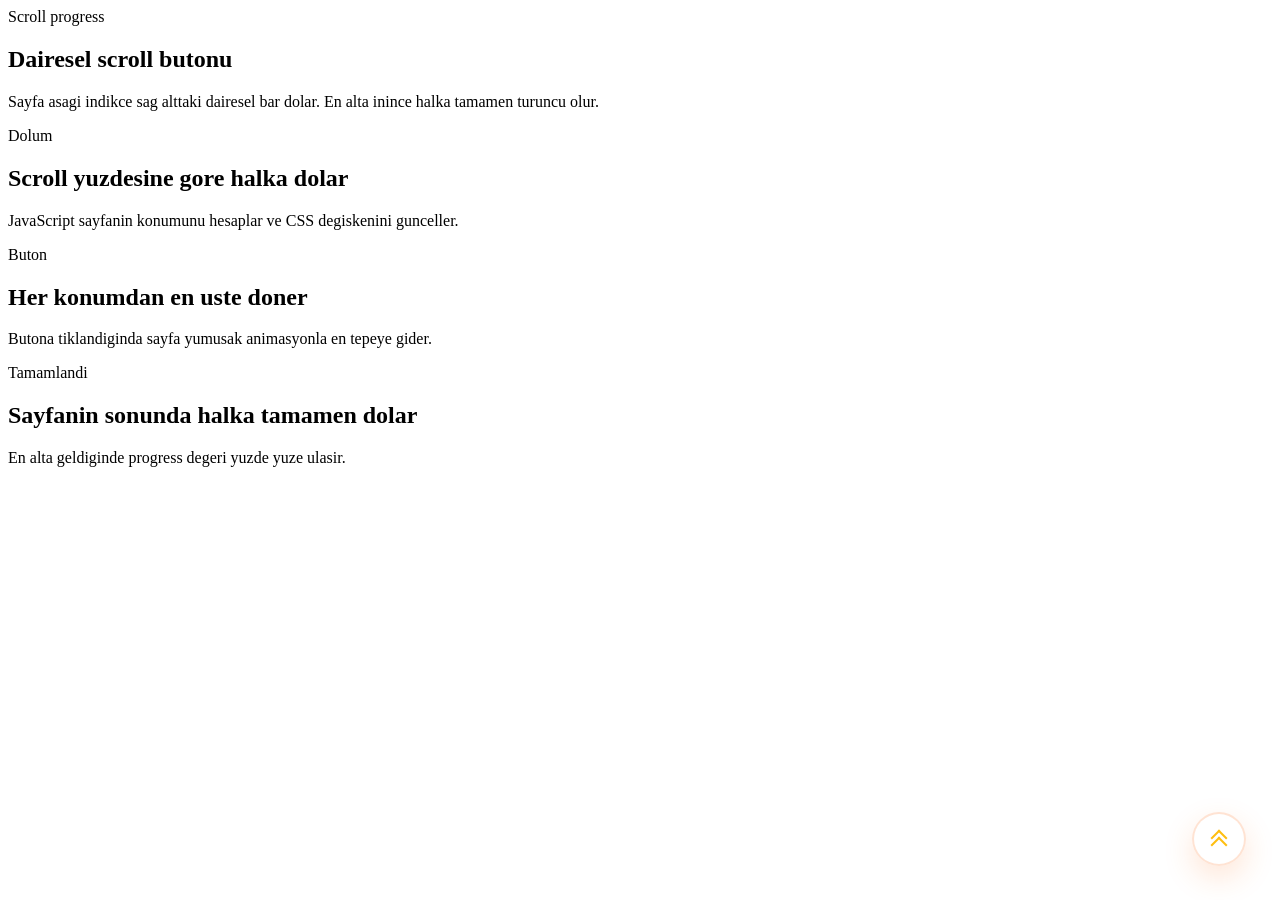
<file: dairesel_scroll_bar/index.html>
<!DOCTYPE html>
<html lang="tr">
<head>
    <meta charset="UTF-8">
    <meta name="viewport" content="width=device-width, initial-scale=1.0">
    <title>Dairesel Scroll Bar</title>
    <link rel="stylesheet" href="style.css">
</head>
<body>
    <button class="scroll-progress-button" id="scrollTopButton" type="button" aria-label="Sayfanin en ustune git">
        <span class="scroll-progress-button__icon" aria-hidden="true"></span>
    </button>

    <main class="page">
        <section class="section section--hero">
            <div class="section__inner">
                <span class="eyebrow">Scroll progress</span>
                <h1>Dairesel scroll butonu</h1>
                <p>Sayfa asagi indikce sag alttaki dairesel bar dolar. En alta inince halka tamamen turuncu olur.</p>
            </div>
        </section>

        <section class="section section--white">
            <div class="section__inner">
                <span class="eyebrow">Dolum</span>
                <h2>Scroll yuzdesine gore halka dolar</h2>
                <p>JavaScript sayfanin konumunu hesaplar ve CSS degiskenini gunceller.</p>
            </div>
        </section>

        <section class="section section--soft">
            <div class="section__inner">
                <span class="eyebrow">Buton</span>
                <h2>Her konumdan en uste doner</h2>
                <p>Butona tiklandiginda sayfa yumusak animasyonla en tepeye gider.</p>
            </div>
        </section>

        <section class="section section--white">
            <div class="section__inner">
                <span class="eyebrow">Tamamlandi</span>
                <h2>Sayfanin sonunda halka tamamen dolar</h2>
                <p>En alta geldiginde progress degeri yuzde yuze ulasir.</p>
            </div>
        </section>
    </main>

    <script src="script.js"></script>
</body>
</html>
</file>
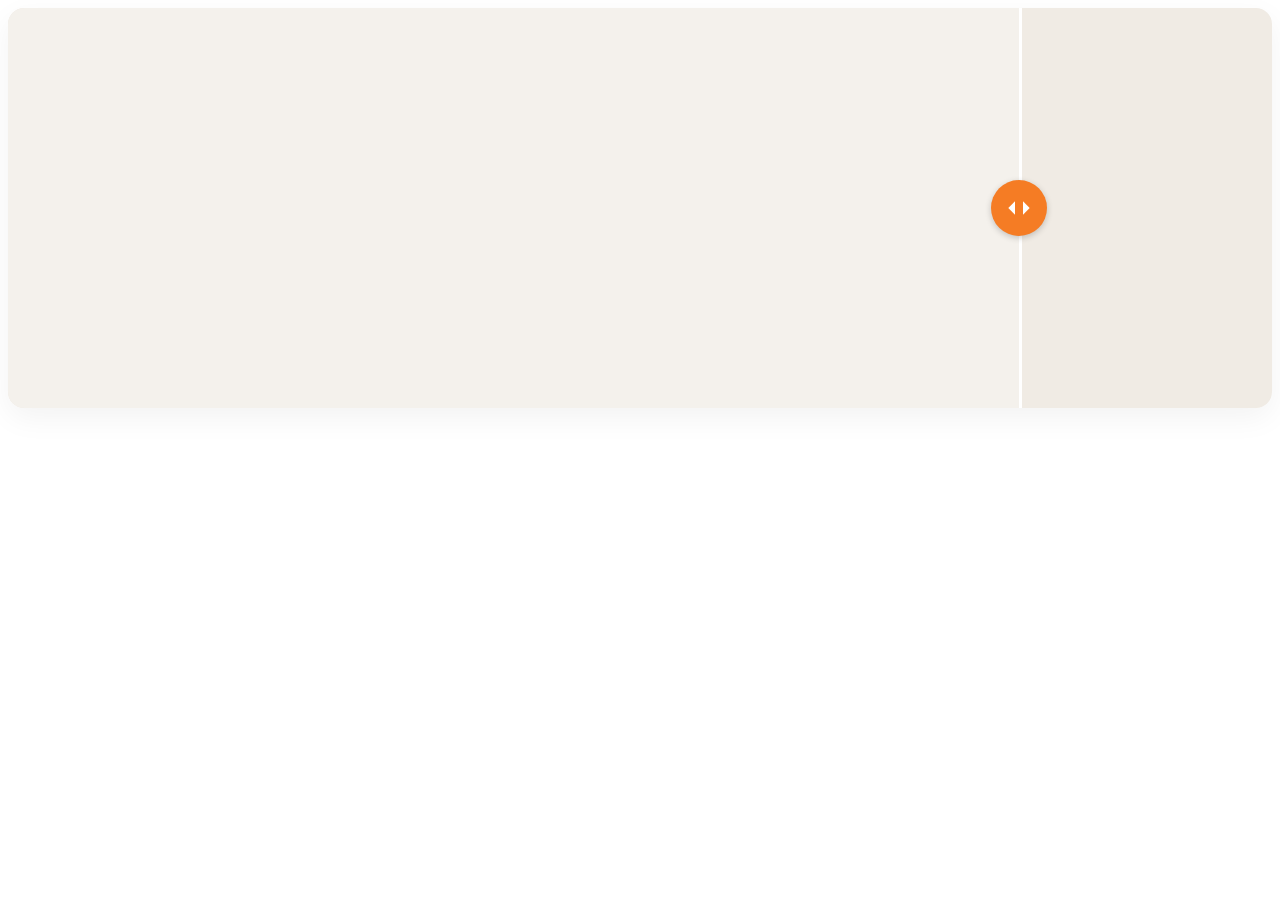
<file: gorsel_karsilastirma/index.html>
<!DOCTYPE html>
<html lang="tr">
<head>
    <meta charset="UTF-8">
    <meta name="viewport" content="width=device-width, initial-scale=1.0">
    <title>Görsel Karşılaştırma</title>
    <link rel="stylesheet" href="style.css">
</head>
<body>

<div class="comparison-container">
    <!-- Sağ tarafta kalacak arka plan görseli (After) -->
    <div class="image-after"></div>
    
    <!-- Sol tarafta kalacak ve genişliği değişecek görsel (Before) -->
    <div class="image-before"></div>
    
    <!-- Ortadaki turuncu kontrol butonu -->
    <div class="slider-button">
        <svg width="24" height="24" viewBox="0 0 24 24" fill="white" xmlns="http://www.w3.org/2000/svg">
            <path d="M9 17L4 12L9 7V17Z"/>
            <path d="M15 7L20 12L15 17V7Z"/>
        </svg>
    </div>
    
    <!-- Kullanıcının etkileşime gireceği görünmez input -->
    <input type="range" min="0" max="100" value="50" class="slider" id="slider">
</div>

<script src="script.js"></script>
</body>
</html>
</file>
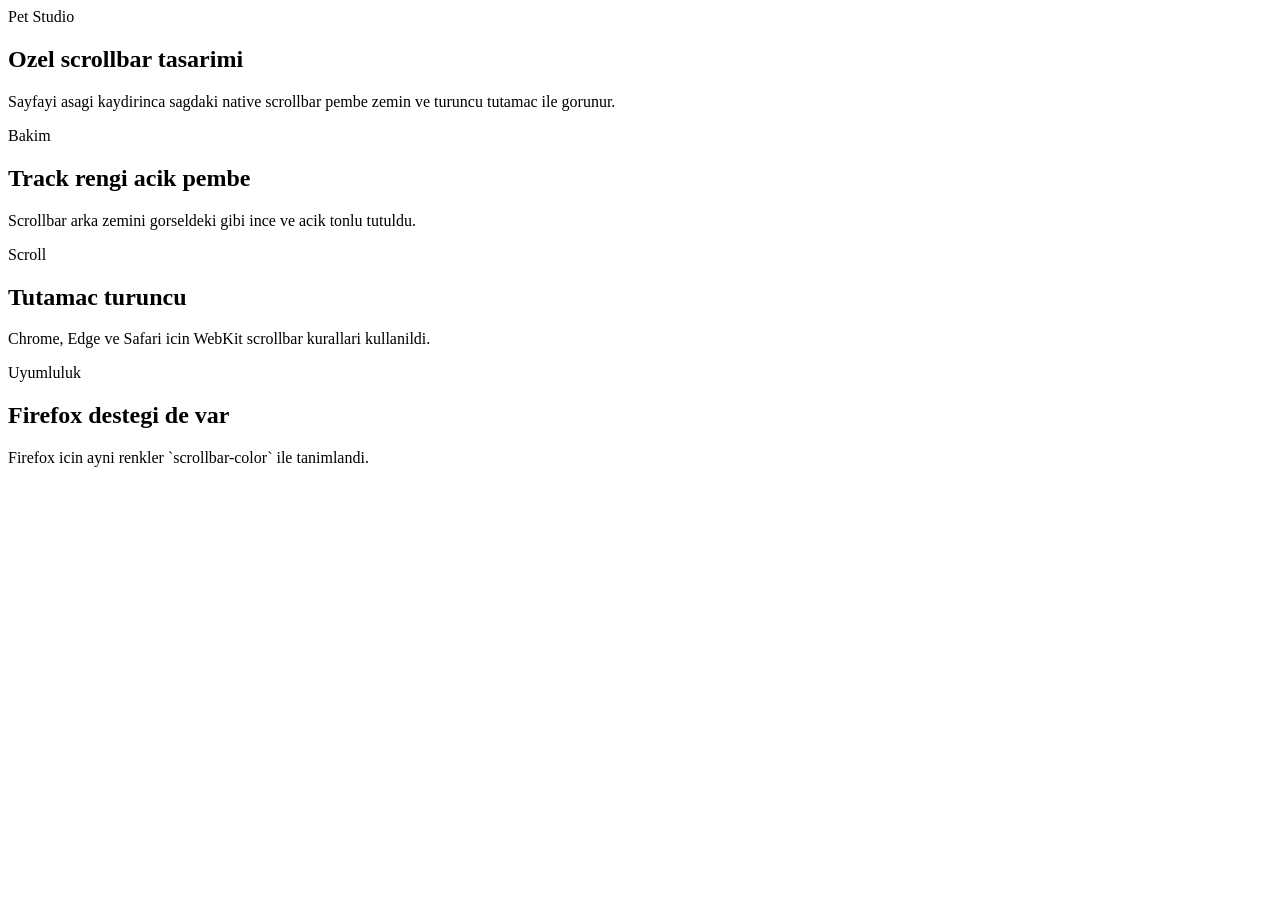
<file: scroll_yan_bar/index.html>
<!DOCTYPE html>
<html lang="tr">
<head>
    <meta charset="UTF-8">
    <meta name="viewport" content="width=device-width, initial-scale=1.0">
    <title>Ozel Scrollbar</title>
    <link rel="stylesheet" href="style.css">
</head>
<body>
    <div class="custom-scrollbar" aria-hidden="true">
        <div class="custom-scrollbar__thumb" id="customScrollbarThumb"></div>
    </div>

    <main class="page">
        <section class="section section--intro">
            <div class="section__content">
                <span>Pet Studio</span>
                <h1>Ozel scrollbar tasarimi</h1>
                <p>Sayfayi asagi kaydirinca sagdaki native scrollbar pembe zemin ve turuncu tutamac ile gorunur.</p>
            </div>
        </section>

        <section class="section section--light">
            <div class="section__content">
                <span>Bakim</span>
                <h2>Track rengi acik pembe</h2>
                <p>Scrollbar arka zemini gorseldeki gibi ince ve acik tonlu tutuldu.</p>
            </div>
        </section>

        <section class="section section--warm">
            <div class="section__content">
                <span>Scroll</span>
                <h2>Tutamac turuncu</h2>
                <p>Chrome, Edge ve Safari icin WebKit scrollbar kurallari kullanildi.</p>
            </div>
        </section>

        <section class="section section--light">
            <div class="section__content">
                <span>Uyumluluk</span>
                <h2>Firefox destegi de var</h2>
                <p>Firefox icin ayni renkler `scrollbar-color` ile tanimlandi.</p>
            </div>
        </section>
    </main>

    <script src="script.js"></script>
</body>
</html>
</file>
<file: dairesel_scroll_bar/style.css>
:root {
    --bg: #f7f1ec;
    --white: #ffffff;
    --ink: #241f1b;
    --muted: #77706a;
    --accent: #FEBE10; /* Temaya uygun turuncu/sari */
    --accent-soft: #ffe3d3;
    --progress: 0deg;
}

.scroll-progress-button {
    position: fixed;
    right: 34px;
    bottom: 34px;
    z-index: 50;
    width: 54px;
    height: 54px;
    display: grid;
    place-items: center;
    padding: 0;
    background:
        linear-gradient(var(--white), var(--white)) padding-box,
        conic-gradient(var(--accent) var(--progress), var(--accent-soft) 0deg) border-box;
    border: 2px solid transparent;
    border-radius: 50%;
    cursor: pointer;
    box-shadow: 0 12px 30px rgba(255, 115, 36, 0.18);
    transition: transform 180ms ease, box-shadow 180ms ease;
}

.scroll-progress-button:hover {
    transform: translateY(-3px);
    box-shadow: 0 16px 34px rgba(255, 115, 36, 0.24);
}

.scroll-progress-button:active {
    transform: translateY(-1px);
}

.scroll-progress-button__icon {
    position: relative;
    width: 18px;
    height: 18px;
}

.scroll-progress-button__icon::before,
.scroll-progress-button__icon::after {
    content: "";
    position: absolute;
    left: 50%;
    width: 10px;
    height: 10px;
    border-top: 2px solid var(--accent);
    border-left: 2px solid var(--accent);
    transform: translateX(-50%) rotate(45deg);
}

.scroll-progress-button__icon::before {
    top: 2px;
}

.scroll-progress-button__icon::after {
    top: 9px;
}

@media (max-width: 720px) {
    .page {
        width: min(100% - 32px, 560px);
    }

    .section {
        min-height: 92vh;
        padding: 64px 0;
    }

    .scroll-progress-button {
        right: 18px;
        bottom: 18px;
    }
}
</file>
<file: gorsel_karsilastirma/style.css>
/* Görsel Karşılaştırma Stilleri */
.comparison-container {
    position: relative;
    width: 100%;
    height: 100%;
    min-height: 400px;
    border-radius: 16px;
    overflow: hidden;
    box-shadow: 0 10px 30px rgba(0,0,0,0.05); /* Hafif bir gölge */
}

/* Sağdaki (Alttaki) görsel/alan */
.image-after {
    position: absolute;
    top: 0;
    left: 0;
    width: 100%;
    height: 100%;
    background-color: #f0ebe4; /* Resimdeki sağ tarafın rengi */
    background-image: url('https://images.unsplash.com/photo-1543852786-1cf6624b9987?ixlib=rb-4.0.3&auto=format&fit=crop&w=600&q=80'); /* Örnek kedi resmi */
    background-size: cover;
    background-position: center;
    z-index: 1;
}

/* Soldaki (Üstteki) görsel/alan */
.image-before {
    position: absolute;
    top: 0;
    left: 0;
    width: 50%; /* Başlangıç değeri %50 */
    height: 100%;
    background-color: #f4f1ec; /* Resimdeki sol tarafın rengi */
    background-image: url('https://images.unsplash.com/photo-1514888286974-6c03e2ca1dba?ixlib=rb-4.0.3&auto=format&fit=crop&w=600&q=80'); /* Örnek kedi resmi */
    background-size: cover; /* veya 600px 600px diyerek resmi sabitleyebilirsiniz */
    /* background-size'ı piksel vererek, genişlik küçülse bile resmin oranının bozulmamasını sağlayabiliriz */
    background-size: 600px 100%;
    background-position: left center;
    z-index: 2;
    border-right: 3px solid white; /* Ortadaki ayırıcı beyaz çizgi */
}

/* Ortadaki turuncu düğme */
.slider-button {
    position: absolute;
    top: 50%;
    left: 50%;
    transform: translate(-50%, -50%);
    width: 56px;
    height: 56px;
    background-color: #f57c24; /* Resimdeki turuncu renk */
    border-radius: 50%;
    display: flex;
    justify-content: center;
    align-items: center;
    z-index: 3;
    pointer-events: none; /* Tıklamaların altındaki input'a geçmesini sağlar */
    box-shadow: 0 2px 6px rgba(0,0,0,0.2);
}

.slider-button svg {
    width: 32px;
    height: 32px;
}

/* Etkileşim için range input'u (görünmez) */
.slider {
    position: absolute;
    appearance: none;
    -webkit-appearance: none;
    width: 100%;
    height: 100%;
    background: transparent;
    outline: none;
    margin: 0;
    top: 0;
    left: 0;
    z-index: 4;
    cursor: ew-resize; /* Fare imlecini yatay kaydırma olarak değiştirir */
}

/* Webkit (Chrome, Safari vs.) için thumb (tutamaç) ayarları */
.slider::-webkit-slider-thumb {
    -webkit-appearance: none;
    appearance: none;
    width: 60px; /* Düğme genişliğine yakın bir değer */
    height: 100%; /* Tüm yüksekliği kaplasın ki her yerden tutulabilsin */
    background: transparent;
    cursor: ew-resize;
}

/* Firefox için thumb ayarları */
.slider::-moz-range-thumb {
    width: 60px;
    height: 100%;
    background: transparent;
    cursor: ew-resize;
    border: none;
}

/* Javascript ile tetiklenen tanıtım animasyonu durumu */
.comparison-container.animating .image-before,
.comparison-container.animating .slider-button {
    transition: width 0.8s ease-in-out, left 0.8s ease-in-out;
}
</file>
<file: scroll_yan_bar/style.css>
:root {
    --scroll-track: transparent; /* Sayfadaki boşluk algısını yok etmek için saydam yapıldı */
    --stripe-yellow: #FEBE10; /* Temaya uymasi icin */
    --stripe-black: #171717;
    --stripe-yellow-hover: #D9A40E;
}

::-webkit-scrollbar {
    width: 0;
    height: 0;
}

.custom-scrollbar {
    position: fixed;
    top: 0;
    right: 0;
    z-index: 10000;
    width: 12px;
    height: 100vh;
    background: var(--scroll-track);
    pointer-events: auto;
    opacity: 0;
    transition: opacity 180ms ease;
    touch-action: none;
    user-select: none;
}

body.is-scrolling .custom-scrollbar,
body.is-scrollbar-dragging .custom-scrollbar,
.custom-scrollbar:hover {
    opacity: 1;
}

.custom-scrollbar__thumb {
    position: absolute;
    top: 0;
    right: 2px;
    width: 7px;
    min-height: 32px;
    background: repeating-linear-gradient(
        45deg,
        var(--stripe-yellow) 0,
        var(--stripe-yellow) 7px,
        var(--stripe-black) 7px,
        var(--stripe-black) 14px
    );
    border-radius: 999px;
    cursor: grab;
    transition: background 0.3s ease;
}

body.is-scrollbar-dragging .custom-scrollbar__thumb {
    cursor: grabbing;
    transition: none;
}

body.is-scrolled .custom-scrollbar__thumb {
    background: repeating-linear-gradient(
        45deg,
        var(--stripe-yellow-hover) 0,
        var(--stripe-yellow-hover) 7px,
        var(--stripe-black) 7px,
        var(--stripe-black) 14px
    );
}

@media (max-width: 720px) {
    .custom-scrollbar {
        width: 10px;
    }

    .custom-scrollbar__thumb {
        right: 2px;
        width: 6px;
    }

    .section {
        padding: 64px 20px;
    }
}
</file>
